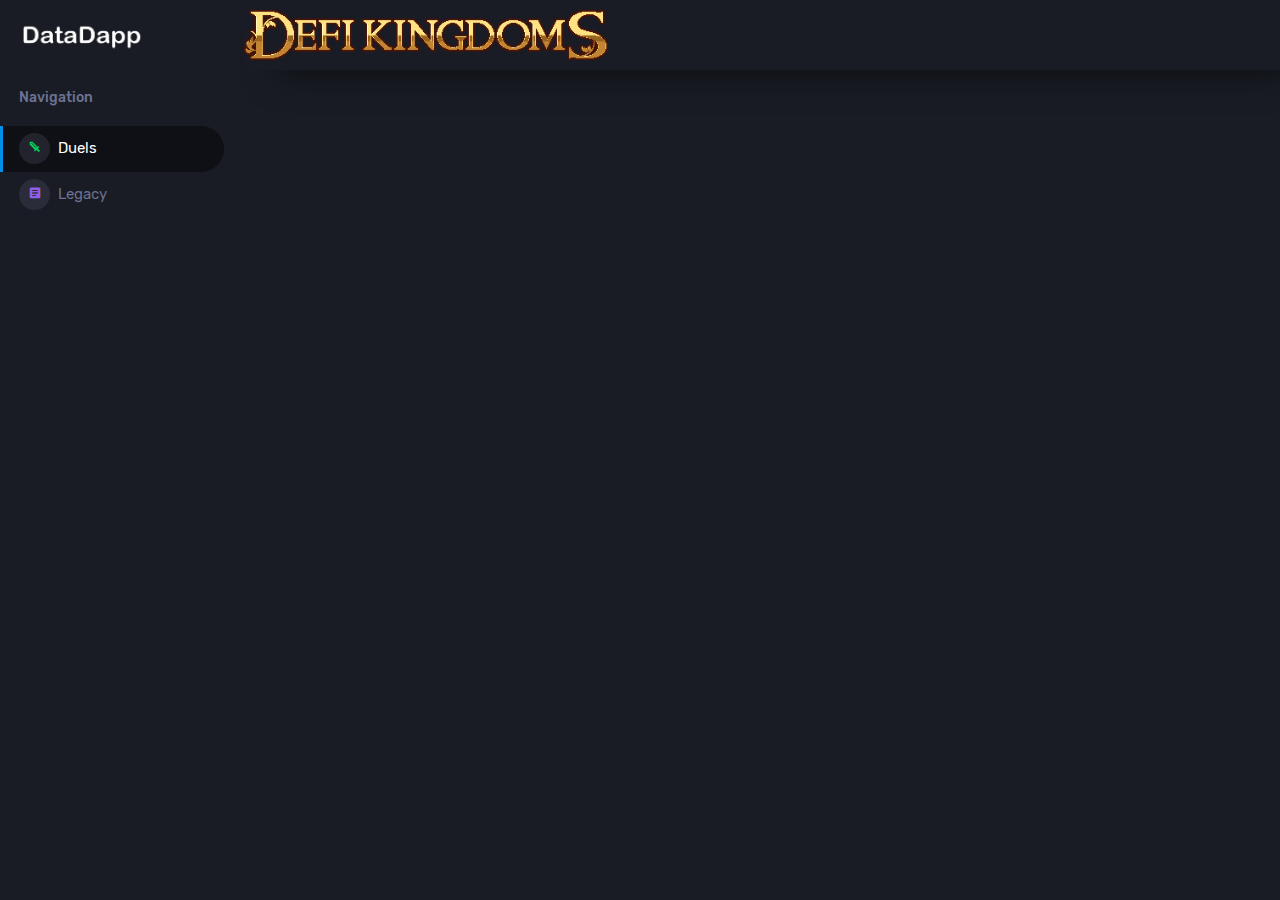
<file: dfk/index.html>
<!DOCTYPE html>
<html lang="en">
  <head>
    <!-- Required meta tags -->
    <meta charset="utf-8">
    <meta name="viewport" content="width=device-width, initial-scale=1, shrink-to-fit=no">
    <title>DataDapp</title>
    <!-- plugins:css -->
    <link rel="stylesheet" href="./assets/vendors/mdi/css/materialdesignicons.min.css">
    <link rel="stylesheet" href="./assets/vendors/css/vendor.bundle.base.css">
    <!-- endinject -->
    <!-- Plugin css for this page -->
    <!-- End Plugin css for this page -->
    <!-- inject:css -->
    <!-- endinject -->
    <!-- Layout styles -->
    <link rel="stylesheet" href="./assets/css/style.css">
    <!-- End layout styles -->
    <link rel="shortcut icon" href="./assets/images/favicon.png" />
  </head>
  <body>
    <div class="container-scroller">
      <!-- partial:./partials/_sidebar.html -->
      <nav class="sidebar" id="sidebar">
        <div class="sidebar-brand-wrapper d-none d-lg-flex align-items-center justify-content-center fixed-top">
          <a class="sidebar-brand brand-logo" href="./index.html"><img src="./assets/images/logo.png" alt="logo" /></a>
          <a class="sidebar-brand brand-logo-mini" href="./index.html"><img src="./assets/images/logo-mini.png" alt="logo" /></a>
        </div>
        <ul class="nav">
          <li class="nav-item nav-category">
            <span class="nav-link">Navigation</span>
          </li>
          <li class="nav-item menu-items">
            <a class="nav-link" href="./index.html">
              <span class="menu-icon">
                <i class="mdi mdi-sword"></i>
              </span>
              <span class="menu-title">Duels</span>
            </a>
          </li>
          <li class="nav-item menu-items">
            <a class="nav-link" target="_blank" href="https://datadapp.app/dfk-legacy/">
              <span class="menu-icon">
                <i class="mdi mdi-file-document-box"></i>
              </span>
              <span class="menu-title">Legacy</span>
            </a>
          </li>
        </ul>
      </nav>
      <!-- partial -->
      <div class="container-fluid page-body-wrapper">
        <!-- partial:../../partials/_navbar.html -->
        <nav class="navbar p-0 fixed-top d-flex flex-row">
          <div class="navbar-menu-wrapper flex-grow d-flex align-items-stretch" style="padding-left:0px; padding-top:10px; padding-bottom:10px">
			<img src="./assets/images/dfk.png" alt="DFK" />
          </div>
        </nav>
        <!-- partial -->
        <div class="main-panel"> 
          <iframe width="100%" height="100%" src="https://lookerstudio.google.com/embed/reporting/dad39a0a-433f-419a-84b3-d177c6cb1dba/page/LtdLD" frameborder="0" style="border:0" allowfullscreen></iframe>
          <!-- content-wrapper ends -->
          <!-- partial:../../partials/_footer.html -->
          <!-- partial -->
        </div>
        <!-- main-panel ends -->
      </div>
      <!-- page-body-wrapper ends -->
    </div>
    <!-- container-scroller -->
    <!-- plugins:js -->
    <script src="./assets/vendors/js/vendor.bundle.base.js"></script>
    <!-- endinject -->
    <!-- Plugin js for this page -->
    <!-- End plugin js for this page -->
    <!-- inject:js -->
    <script src="./assets/js/off-canvas.js"></script>
    <script src="./assets/js/hoverable-collapse.js"></script>
    <script src="./assets/js/misc.js"></script>
    <script src="./assets/js/settings.js"></script>
    <script src="./assets/js/todolist.js"></script>
    <!-- endinject -->
    <!-- Custom js for this page -->
    <!-- End custom js for this page -->
  </body>
</html>
</file>
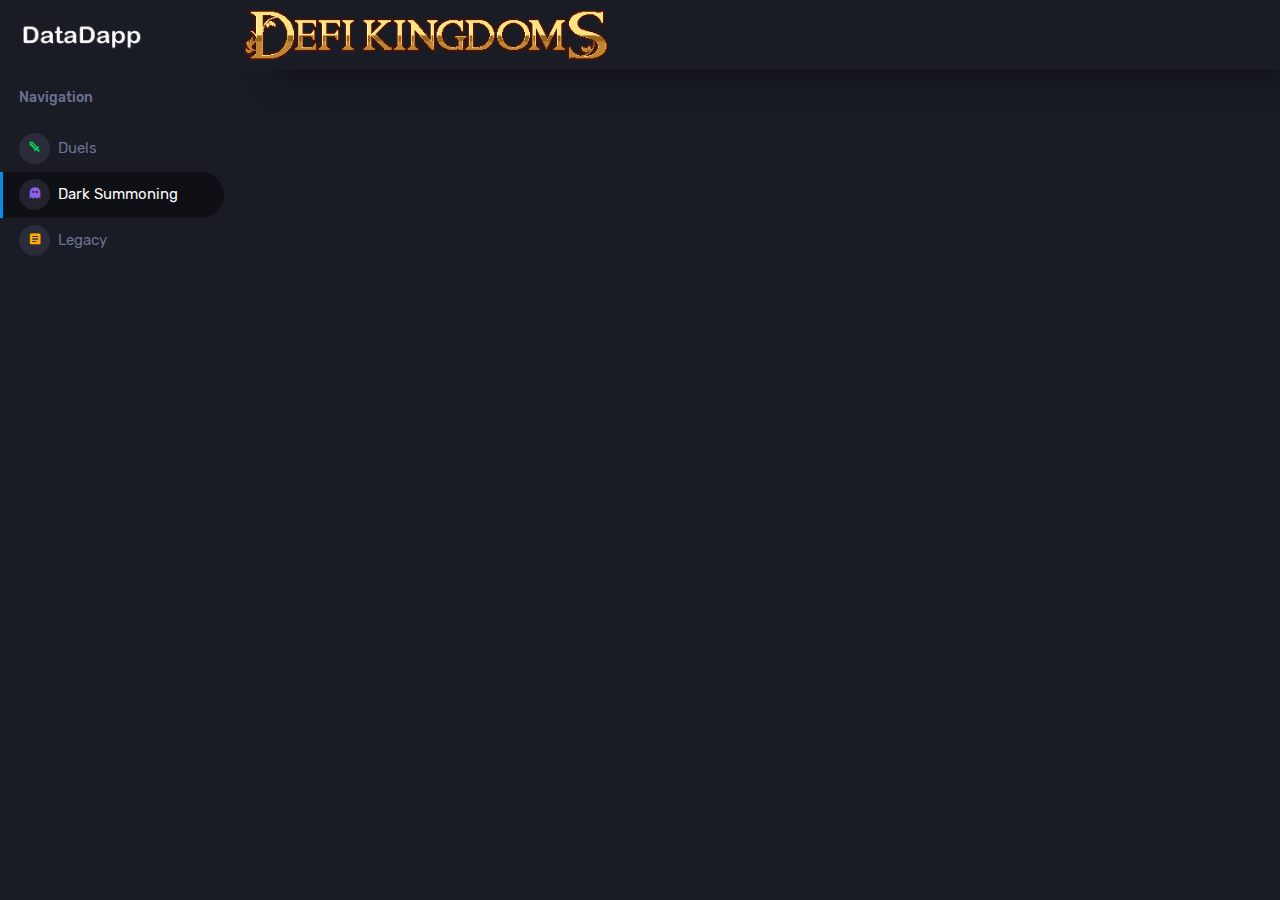
<file: dfk/ds.html>
<!DOCTYPE html>
<html lang="en">
  <head>
    <!-- Required meta tags -->
    <meta charset="utf-8">
    <meta name="viewport" content="width=device-width, initial-scale=1, shrink-to-fit=no">
    <title>DataDapp</title>
    <!-- plugins:css -->
    <link rel="stylesheet" href="./assets/vendors/mdi/css/materialdesignicons.min.css">
    <link rel="stylesheet" href="./assets/vendors/css/vendor.bundle.base.css">
    <!-- endinject -->
    <!-- Plugin css for this page -->
    <!-- End Plugin css for this page -->
    <!-- inject:css -->
    <!-- endinject -->
    <!-- Layout styles -->
    <link rel="stylesheet" href="./assets/css/style.css">
    <!-- End layout styles -->
    <link rel="shortcut icon" href="./assets/images/favicon.png" />
  </head>
  <body>
    <div class="container-scroller">
      <!-- partial:./partials/_sidebar.html -->
      <nav class="sidebar" id="sidebar">
        <div class="sidebar-brand-wrapper d-none d-lg-flex align-items-center justify-content-center fixed-top">
          <a class="sidebar-brand brand-logo" href="./index.html"><img src="./assets/images/logo.png" alt="logo" /></a>
          <a class="sidebar-brand brand-logo-mini" href="./index.html"><img src="./assets/images/logo-mini.png" alt="logo" /></a>
        </div>
        <ul class="nav">
          <li class="nav-item nav-category">
            <span class="nav-link">Navigation</span>
          </li>
          <li class="nav-item menu-items">
            <a class="nav-link" href="./index.html">
              <span class="menu-icon">
                <i class="mdi mdi-sword"></i>
              </span>
              <span class="menu-title">Duels</span>
            </a>
          </li>
		  <li class="nav-item menu-items">
            <a class="nav-link" href="./ds.html">
              <span class="menu-icon">
                <i class="mdi mdi-ghost"></i>
              </span>
              <span class="menu-title">Dark Summoning</span>
            </a>
          </li>
          <li class="nav-item menu-items">
            <a class="nav-link" target="_blank" href="https://datadapp.app/dfk-legacy/">
              <span class="menu-icon">
                <i class="mdi mdi-file-document-box"></i>
              </span>
              <span class="menu-title">Legacy</span>
            </a>
          </li>
        </ul>
      </nav>
      <!-- partial -->
      <div class="container-fluid page-body-wrapper">
        <!-- partial:../../partials/_navbar.html -->
        <nav class="navbar p-0 fixed-top d-flex flex-row">
          <div class="navbar-menu-wrapper flex-grow d-flex align-items-stretch" style="padding-left:0px; padding-top:10px; padding-bottom:10px">
			<img src="./assets/images/dfk.png" alt="DFK" />
          </div>
        </nav>
        <!-- partial -->
        <div class="main-panel"> 
          <iframe width="100%" height="100%" src="https://lookerstudio.google.com/embed/reporting/611d0dbb-c664-4180-b276-2dab908060c8/page/mUnOD" frameborder="0" style="border:0" allowfullscreen></iframe>
          <!-- content-wrapper ends -->
          <!-- partial:../../partials/_footer.html -->
          <!-- partial -->
        </div>
        <!-- main-panel ends -->
      </div>
      <!-- page-body-wrapper ends -->
    </div>
    <!-- container-scroller -->
    <!-- plugins:js -->
    <script src="./assets/vendors/js/vendor.bundle.base.js"></script>
    <!-- endinject -->
    <!-- Plugin js for this page -->
    <!-- End plugin js for this page -->
    <!-- inject:js -->
    <script src="./assets/js/off-canvas.js"></script>
    <script src="./assets/js/hoverable-collapse.js"></script>
    <script src="./assets/js/misc.js"></script>
    <script src="./assets/js/settings.js"></script>
    <script src="./assets/js/todolist.js"></script>
    <!-- endinject -->
    <!-- Custom js for this page -->
    <!-- End custom js for this page -->
  </body>
</html>
</file>
<file: dfk/assets/vendors/css/vendor.bundle.base.css>
/*
 * Container style
 */
.ps {
  overflow: hidden !important;
  overflow-anchor: none;
  -ms-overflow-style: none;
  touch-action: auto;
  -ms-touch-action: auto;
}

/*
 * Scrollbar rail styles
 */
.ps__rail-x {
  display: none;
  opacity: 0;
  transition: background-color .2s linear, opacity .2s linear;
  -webkit-transition: background-color .2s linear, opacity .2s linear;
  height: 15px;
  /* there must be 'bottom' or 'top' for ps__rail-x */
  bottom: 0px;
  /* please don't change 'position' */
  position: absolute;
}

.ps__rail-y {
  display: none;
  opacity: 0;
  transition: background-color .2s linear, opacity .2s linear;
  -webkit-transition: background-color .2s linear, opacity .2s linear;
  width: 15px;
  /* there must be 'right' or 'left' for ps__rail-y */
  right: 0;
  /* please don't change 'position' */
  position: absolute;
}

.ps--active-x > .ps__rail-x,
.ps--active-y > .ps__rail-y {
  display: block;
  background-color: transparent;
}

.ps:hover > .ps__rail-x,
.ps:hover > .ps__rail-y,
.ps--focus > .ps__rail-x,
.ps--focus > .ps__rail-y,
.ps--scrolling-x > .ps__rail-x,
.ps--scrolling-y > .ps__rail-y {
  opacity: 0.6;
}

.ps .ps__rail-x:hover,
.ps .ps__rail-y:hover,
.ps .ps__rail-x:focus,
.ps .ps__rail-y:focus,
.ps .ps__rail-x.ps--clicking,
.ps .ps__rail-y.ps--clicking {
  background-color: #eee;
  opacity: 0.9;
}

/*
 * Scrollbar thumb styles
 */
.ps__thumb-x {
  background-color: #aaa;
  border-radius: 6px;
  transition: background-color .2s linear, height .2s ease-in-out;
  -webkit-transition: background-color .2s linear, height .2s ease-in-out;
  height: 6px;
  /* there must be 'bottom' for ps__thumb-x */
  bottom: 2px;
  /* please don't change 'position' */
  position: absolute;
}

.ps__thumb-y {
  background-color: #aaa;
  border-radius: 6px;
  transition: background-color .2s linear, width .2s ease-in-out;
  -webkit-transition: background-color .2s linear, width .2s ease-in-out;
  width: 6px;
  /* there must be 'right' for ps__thumb-y */
  right: 2px;
  /* please don't change 'position' */
  position: absolute;
}

.ps__rail-x:hover > .ps__thumb-x,
.ps__rail-x:focus > .ps__thumb-x,
.ps__rail-x.ps--clicking .ps__thumb-x {
  background-color: #999;
  height: 11px;
}

.ps__rail-y:hover > .ps__thumb-y,
.ps__rail-y:focus > .ps__thumb-y,
.ps__rail-y.ps--clicking .ps__thumb-y {
  background-color: #999;
  width: 11px;
}

/* MS supports */
@supports (-ms-overflow-style: none) {
  .ps {
    overflow: auto !important;
  }
}

@media screen and (-ms-high-contrast: active), (-ms-high-contrast: none) {
  .ps {
    overflow: auto !important;
  }
}
</file>
